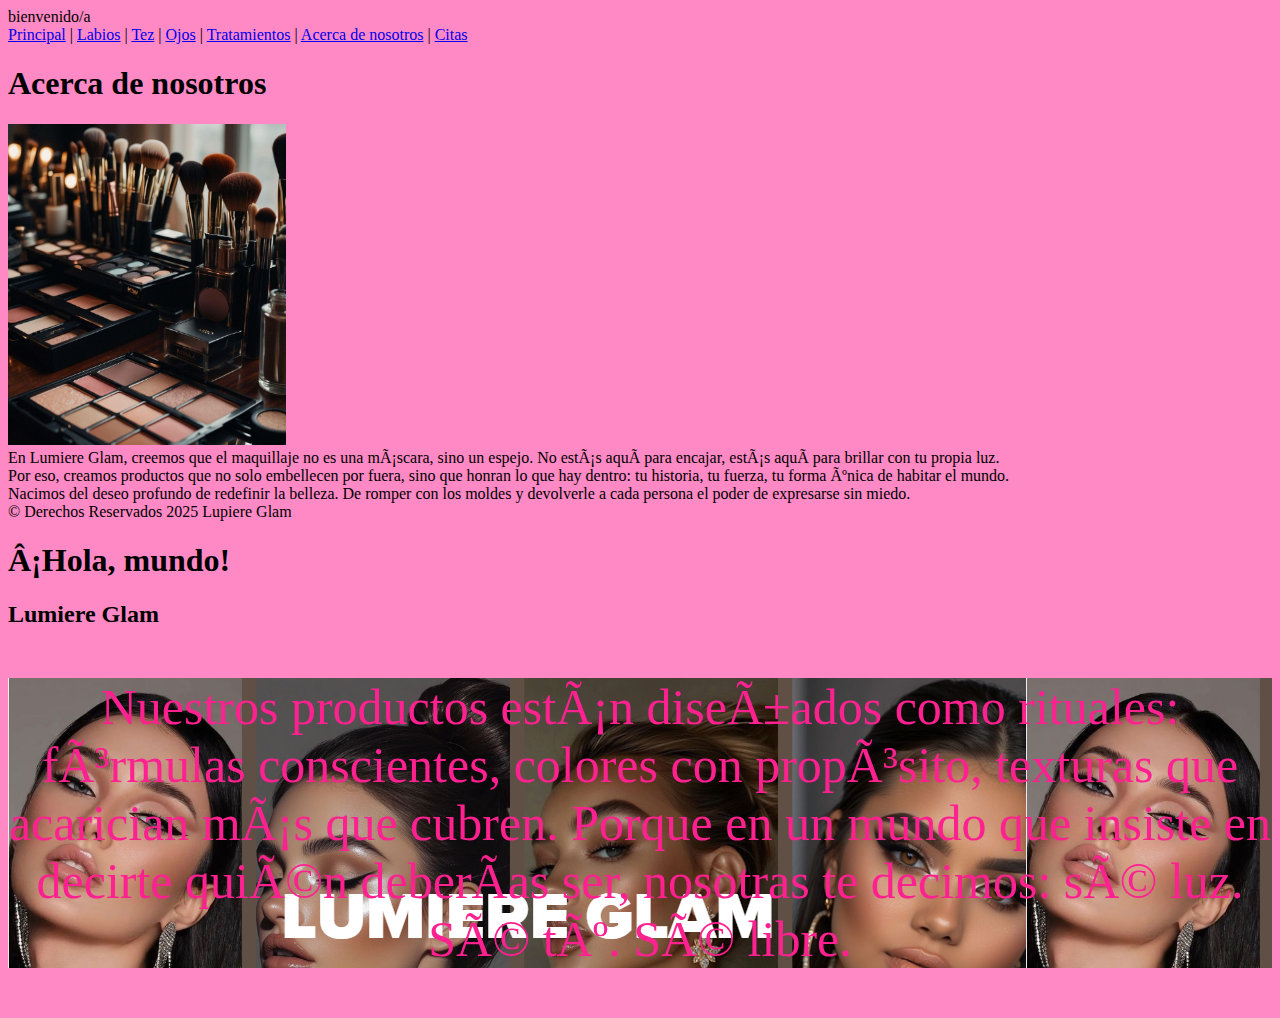
<file: Acerca de nosotros.html>
<!DOCTYPE html>
	<HTML lang="es">
<head>


	<title> Mi primera página Web</title>
	<meta charset=¨utf-8¨>
	<meta name=¨description¨ content=¨Este es un documento HTML5¨>
	<meta name=¨keywords¨ content=¨HTML, CSS, JavaScript¨>
	<link rel=¨stylesheet¨ href=¨misestilos.css¨>
		<style> 
 		 /* Fondo general */
    		html {
        	background-color: #ff89c4;
    		}

			p {
				/* Tamaño de letra */
				font-size: 50px;
				/* Fondo de letra */
				background-color:#ff89c4;
				/* Color de letra*/
				color:#ff2190;
				text-align: center;
				background-image: url("Imagenes/Maquillaje.png");
		</style>
		</style>
</head>
<body>
	<header>
		bienvenido/a
	</header>
	<nav>
			<a href="index.html">Principal</a> |
			<a href="Labios.html">Labios</a> |
			<a href="tez.html">Tez</a> |
			<a href="Ojos.html">Ojos</a> |
			<a href="Tratamientos.html">Tratamientos</a> |
			<a href="Acerca de nosotros.html">Acerca de nosotros</a> |
			<a href="Citas.html">Citas</a>
	</nav>
		<h1>Acerca de nosotros</h1>
		<img src="Imagenes/Acerca de nosotros.png" sizes="16x16">
	<section>
	<main>
		<section>
			<article>
				En Lumiere Glam, creemos que el maquillaje no es una máscara, sino un espejo.
No estás aquí para encajar, estás aquí para brillar con tu propia luz.
			</article>
			<article>
				Por eso, creamos productos que no solo embellecen por fuera, sino que honran lo que hay dentro: tu historia, tu fuerza, tu forma única de habitar el mundo.
			</article>
		</section>
		<aside>
			Nacimos del deseo profundo de redefinir la belleza.
			De romper con los moldes y devolverle a cada persona el poder de expresarse sin miedo.
		</aside>
	</main>
	<footer>
		&copy; Derechos Reservados 2025 Lupiere Glam
	</footer>	
</body>
</html>

	<h1>

		¡Hola, mundo!
	</h1>
	<h2>

		Lumiere Glam
	</h2>
	<p>
	Nuestros productos están diseñados como rituales: fórmulas conscientes, colores con propósito, texturas que acarician más que cubren.

Porque en un mundo que insiste en decirte quién deberías ser,
nosotras te decimos: sé luz. Sé tú. Sé libre.
	</p>

</body>
</html>
</file>
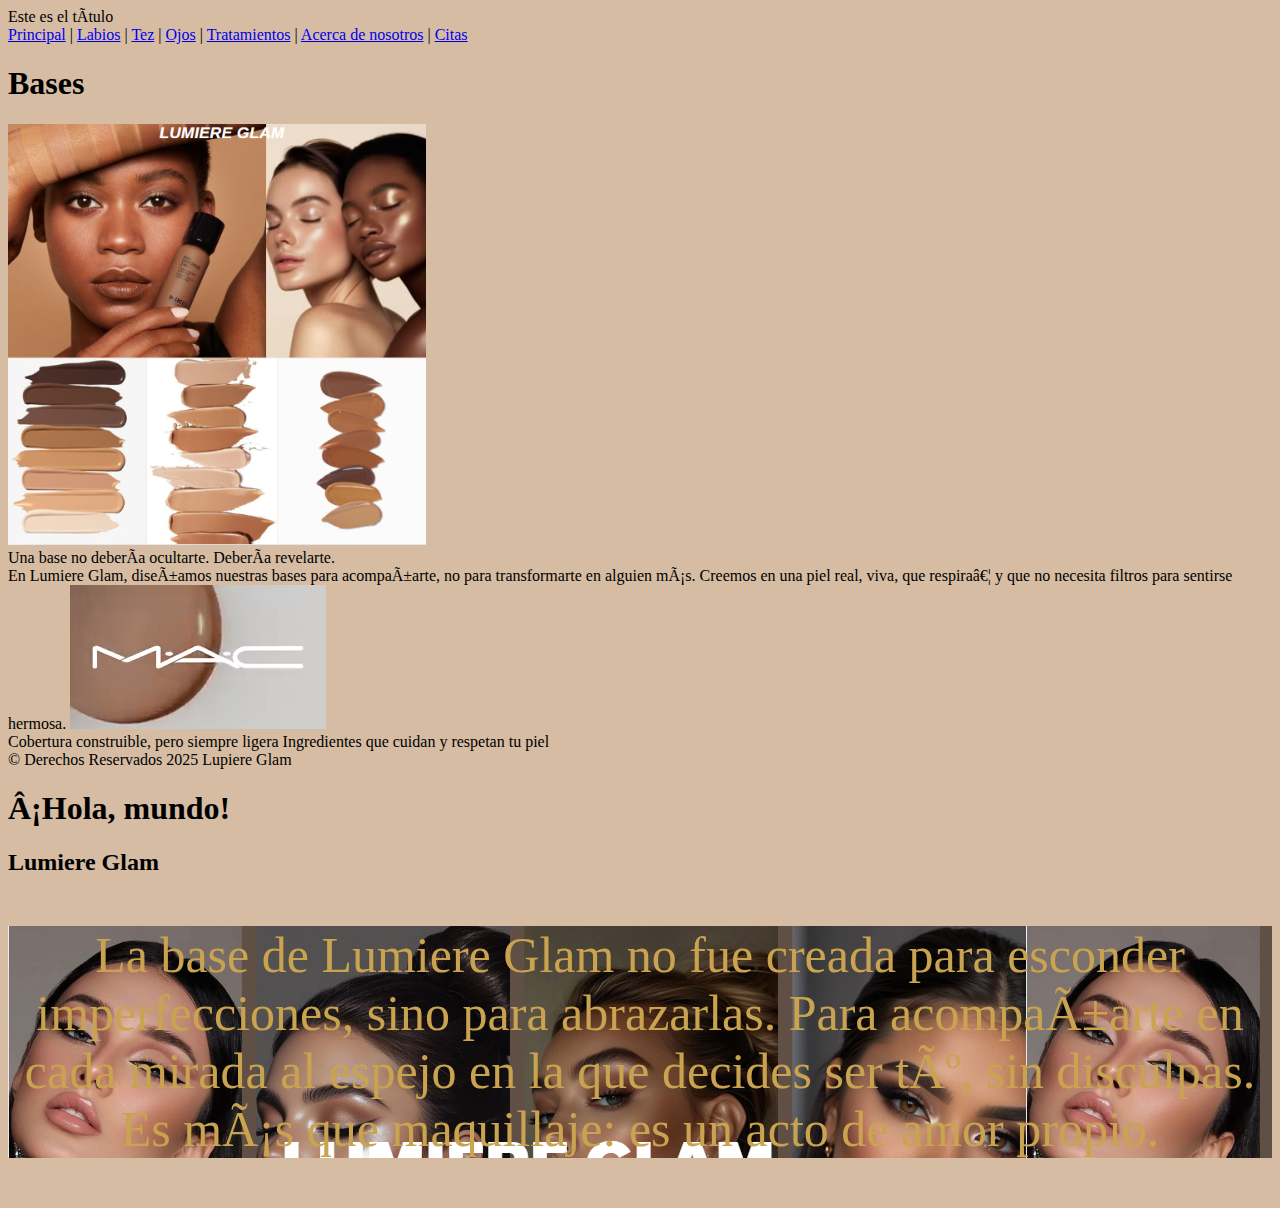
<file: Tez.html>
<!DOCTYPE html>
	<HTML lang="es">
<head>


	<title> Mi primera página Web</title>
	<meta charset=¨utf-8¨>
	<meta name=¨description¨ content=¨Este es un documento HTML5¨>
	<meta name=¨keywords¨ content=¨HTML, CSS, JavaScript¨>
	<link rel=¨stylesheet¨ href=¨misestilos.css¨>

<style> 
 		 /* Fondo general */
    		html {
        	background-color: #D5BCA2;
    		}

			p {
				/* Tamaño de letra */
				font-size: 50px;
				/* Fondo de letra */
				background-color:#D5BCA2;
				/* Color de letra*/
				color:#C9A34F;
				text-align: center;
				background-image: url("Imagenes/Maquillaje.png");
		</style>
		</style>
</head>
<body>
	<header>
		Este es el título
	</header>
	<nav>
			<a href="index.html">Principal</a> |
			<a href="Labios.html">Labios</a> |
			<a href="tez.html">Tez</a> |
			<a href="Ojos.html">Ojos</a> |
			<a href="Tratamientos.html">Tratamientos</a> |
			<a href="Acerca de nosotros.html">Acerca de nosotros</a> |
			<a href="Citas.html">Citas</a>
	</nav>
		<h1> Bases </h1>
		<img src="Imagenes/Bases.png" sizes="16x16">
	<section>

	<main>
		<section>
			<article>
				Una base no debería ocultarte.
Debería revelarte.
			</article>
			<article>
				En Lumiere Glam, diseñamos nuestras bases para acompañarte, no para transformarte en alguien más. Creemos en una piel real, viva, que respira… y que no necesita filtros para sentirse hermosa.
				<video src="Videos/Bases.mp4" autoplay muted loop></video>
			</article>
		</section>
		<aside>
			 Cobertura construible, pero siempre ligera
			 Ingredientes que cuidan y respetan tu piel
		</aside>
	</main>
	<footer>
		&copy; Derechos Reservados 2025 Lupiere Glam
	</footer>	
</body>
</html>

	<h1>

		¡Hola, mundo!
	</h1>
	<h2>

		Lumiere Glam
	</h2>
	<p>
	La base de Lumiere Glam no fue creada para esconder imperfecciones, sino para abrazarlas. Para acompañarte en cada mirada al espejo en la que decides ser tú, sin disculpas.
Es más que maquillaje: es un acto de amor propio.
	</p>

</body>
</html>
</file>
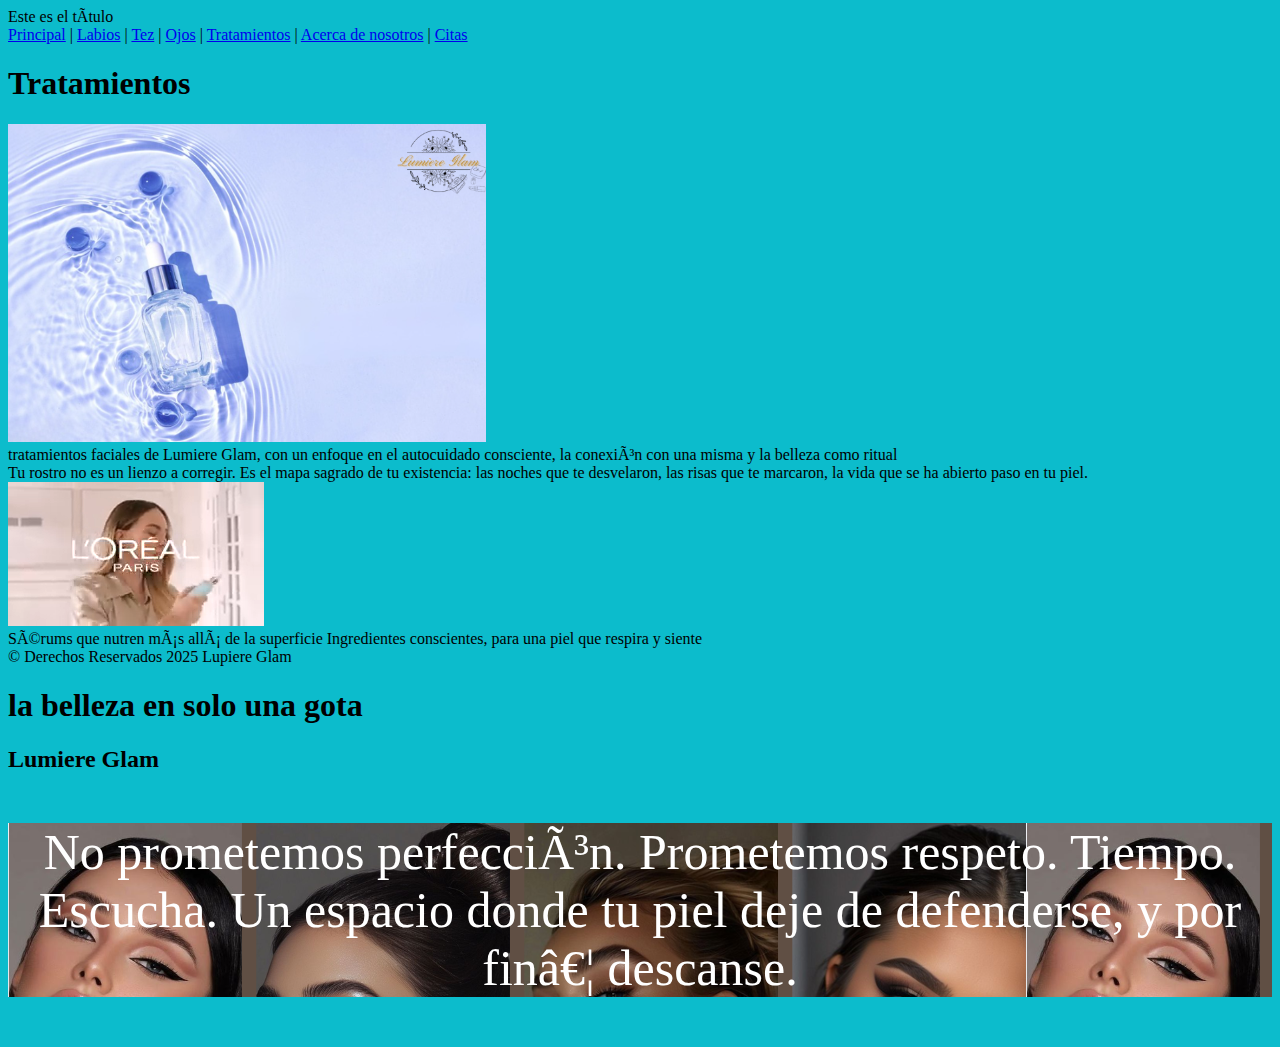
<file: Tratamientos.html>
<!DOCTYPE html>
	<HTML lang="es">
<head>


	<title> Mi primera página Web</title>
	<meta charset=¨utf-8¨>
	<meta name=¨description¨ content=¨Este es un documento HTML5¨>
	<meta name=¨keywords¨ content=¨HTML, CSS, JavaScript¨>
	<link rel=¨stylesheet¨ href=¨misestilos.css¨>

<style> 
 		 /* Fondo general */
    		html {
        	background-color: #0cbccc;
    		}

			p {
				/* Tamaño de letra */
				font-size: 50px;
				/* Fondo de letra */
				background-color:#0cbccc;
				/* Color de letra*/
				color:#FFFFFF;
				text-align: center;
				background-image: url("Imagenes/Maquillaje.png");
		</style>
		</style>
</head>
<body>
	<header>
		Este es el título
	</header>
	<nav>
			<a href="index.html">Principal</a> |
			<a href="Labios.html">Labios</a> |
			<a href="tez.html">Tez</a> |
			<a href="Ojos.html">Ojos</a> |
			<a href="Tratamientos.html">Tratamientos</a> |
			<a href="Acerca de nosotros.html">Acerca de nosotros</a> |
			<a href="Citas.html">Citas</a>
	</nav>
		<h1> Tratamientos </h1>
		<img src="Imagenes/Tratamientos.png" sizes="16x16">
	<section>
	<main>
		<section>
			<article>
				tratamientos faciales de Lumiere Glam, con un enfoque en el autocuidado consciente, la conexión con una misma y la belleza como ritual
			</article>
			<article>
				Tu rostro no es un lienzo a corregir.
Es el mapa sagrado de tu existencia:
las noches que te desvelaron, las risas que te marcaron,
la vida que se ha abierto paso en tu piel.
				<video src="Videos/Serum.mp4" autoplay muted loop></video>
			</article>
		</section>
		<aside>
			Sérums que nutren más allá de la superficie
 			Ingredientes conscientes, para una piel que respira y siente
		</aside>
	</main>
	<footer>
		&copy; Derechos Reservados 2025 Lupiere Glam
	</footer>	
</body>
</html>

	<h1>

		la belleza en solo una gota
	</h1>
	<h2>

		Lumiere Glam
	</h2>
	<p>
	No prometemos perfección.
Prometemos respeto. Tiempo. Escucha.
Un espacio donde tu piel deje de defenderse, y por fin… descanse.
	</p>

</body>
</html>
</file>
